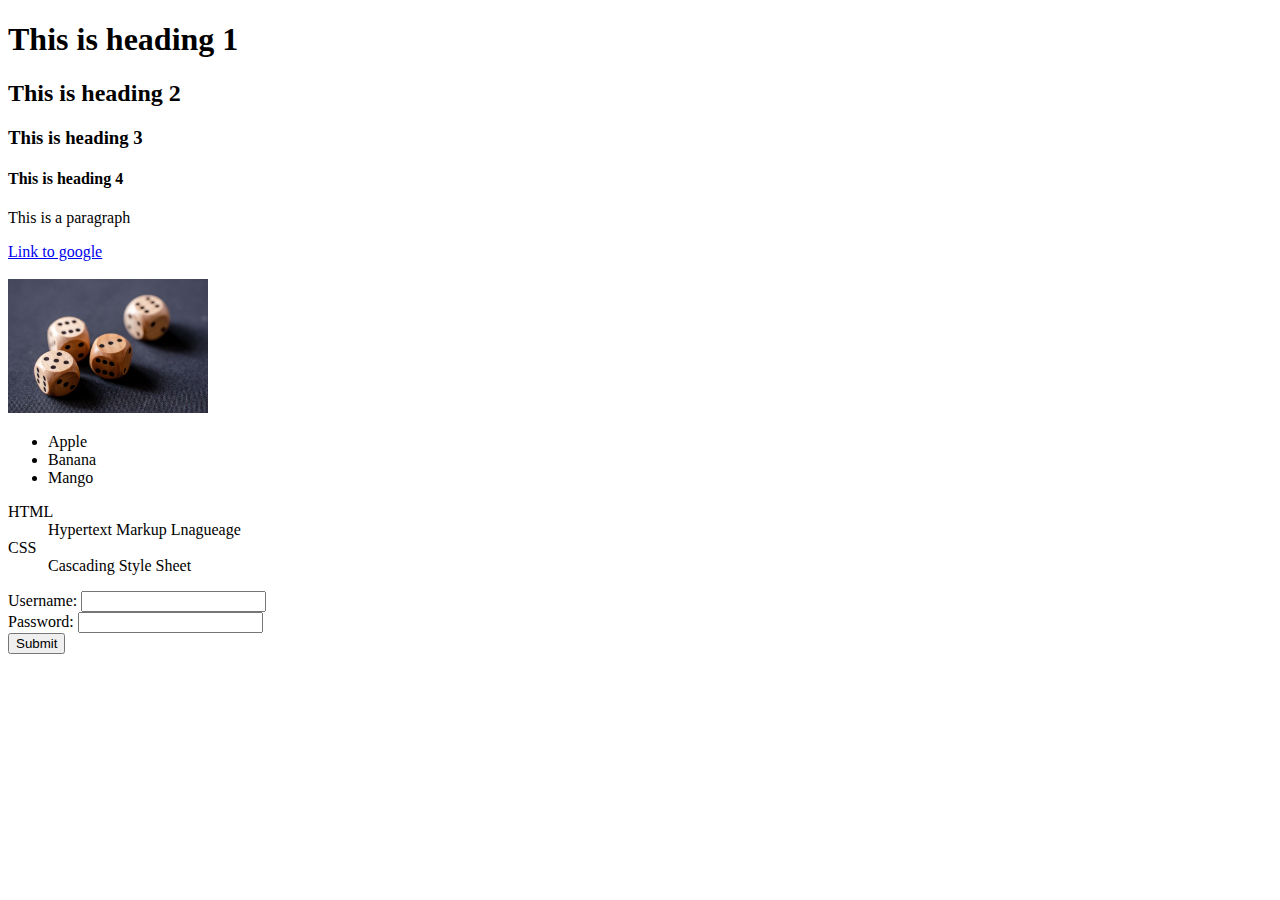
<file: DAY 2- HTML FUNDAMENTALS/index.html>
<!doctype html>
<html lang="en">
  <head>
    <meta charset="UTF-8" />
    <meta name="viewport" content="width=device-width, initial-scale=1.0" />
    <title>Day 2 HTML Fundamentals</title>
  </head>
  <body>
    <main>
      <section>
        <!-- Headings -->
        <h1>This is heading 1</h1>
        <h2>This is heading 2</h2>
        <h3>This is heading 3</h3>
        <h4>This is heading 4</h4>

        <p>This is a paragraph</p>
      </section>

      <a href="https://google.com" target="_blank"> Link to google</a>
      <br /><br />

      <img src="./public/random.jpg" alt="Dice" width="200" />

      <section>
        <!-- Lists -->
        <ul>
          <li>Apple</li>
          <li>Banana</li>
          <li>Mango</li>
        </ul>
      </section>

      <section>
        <dl>
          <dt>HTML</dt>
          <dd>Hypertext Markup Lnagueage</dd>

          <dt>CSS</dt>
          <dd>Cascading Style Sheet</dd>
        </dl>
      </section>

      <section>
        <form action="">
          <label for="username">Username:</label>
          <input type="text" required> <br>

          <label for="password">Password:</label>
          <input type="password"><br>
          <input type="submit">
        </form>
      </section>
    </main>
  </body>
</html>
</file>
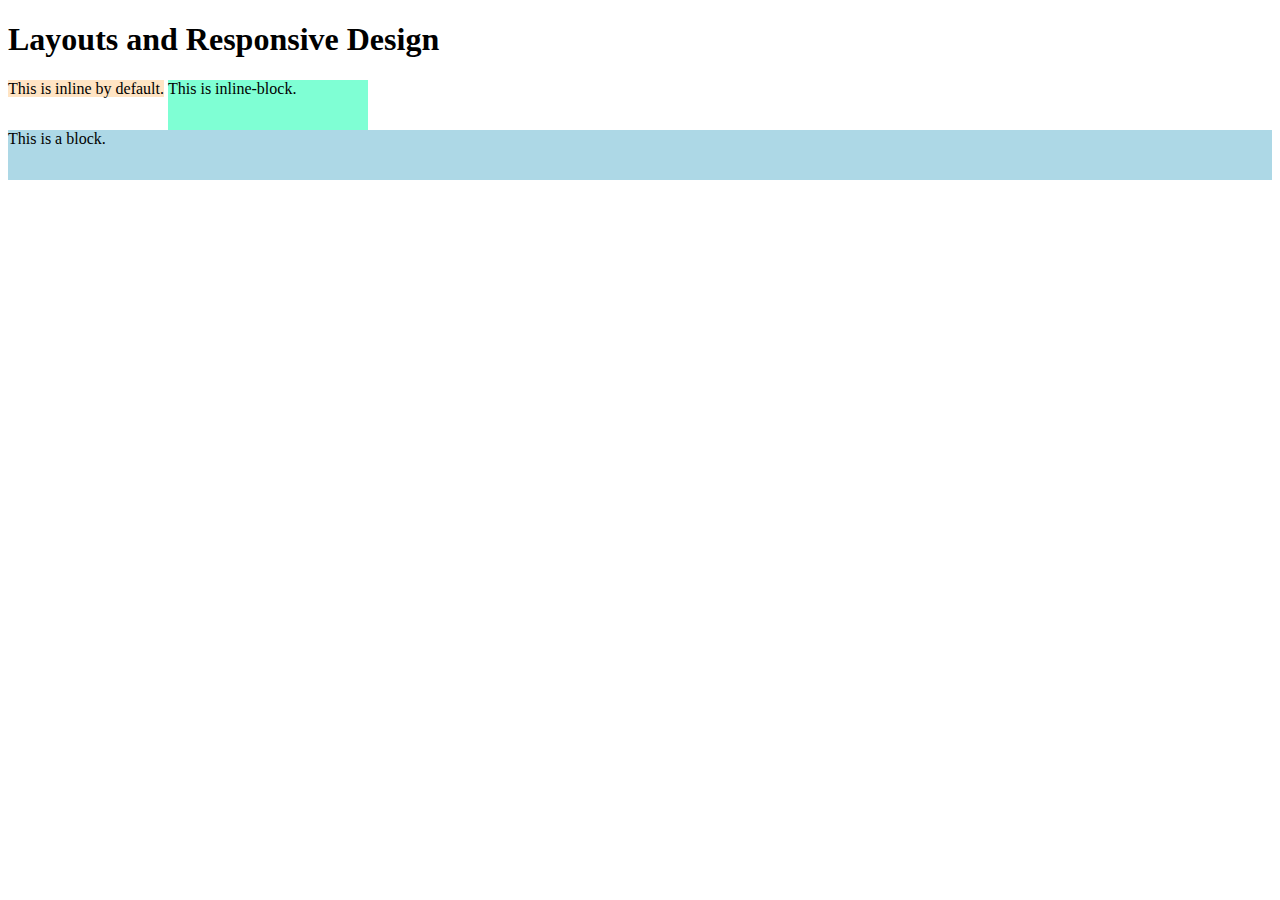
<file: DAY 4- LAYOUTS AND RESSPONSIVE DESIGN/index.html>
<!DOCTYPE html>
<html lang="en">
<head>
    <meta charset="UTF-8">
    <meta name="viewport" content="width=device-width, initial-scale=1.0">
    <title>Day 4- Layouts and Responsive Design</title>
</head>
<body>
    <h1>Layouts and Responsive Design</h1>
    <!-- Inline, inline-block and block -->
    <section>
        <span style="background-color: bisque">This is inline by default.</span>
        <span style="background-color: aquamarine;
                    display: inline-block;
                    width: 200px;
                    height: 50px">
            This is inline-block.
        </span>

        <span style="background-color: lightblue; display:block; height:50px">
            This is a block.
        </span>
    </section>
</body>
</html>
</file>
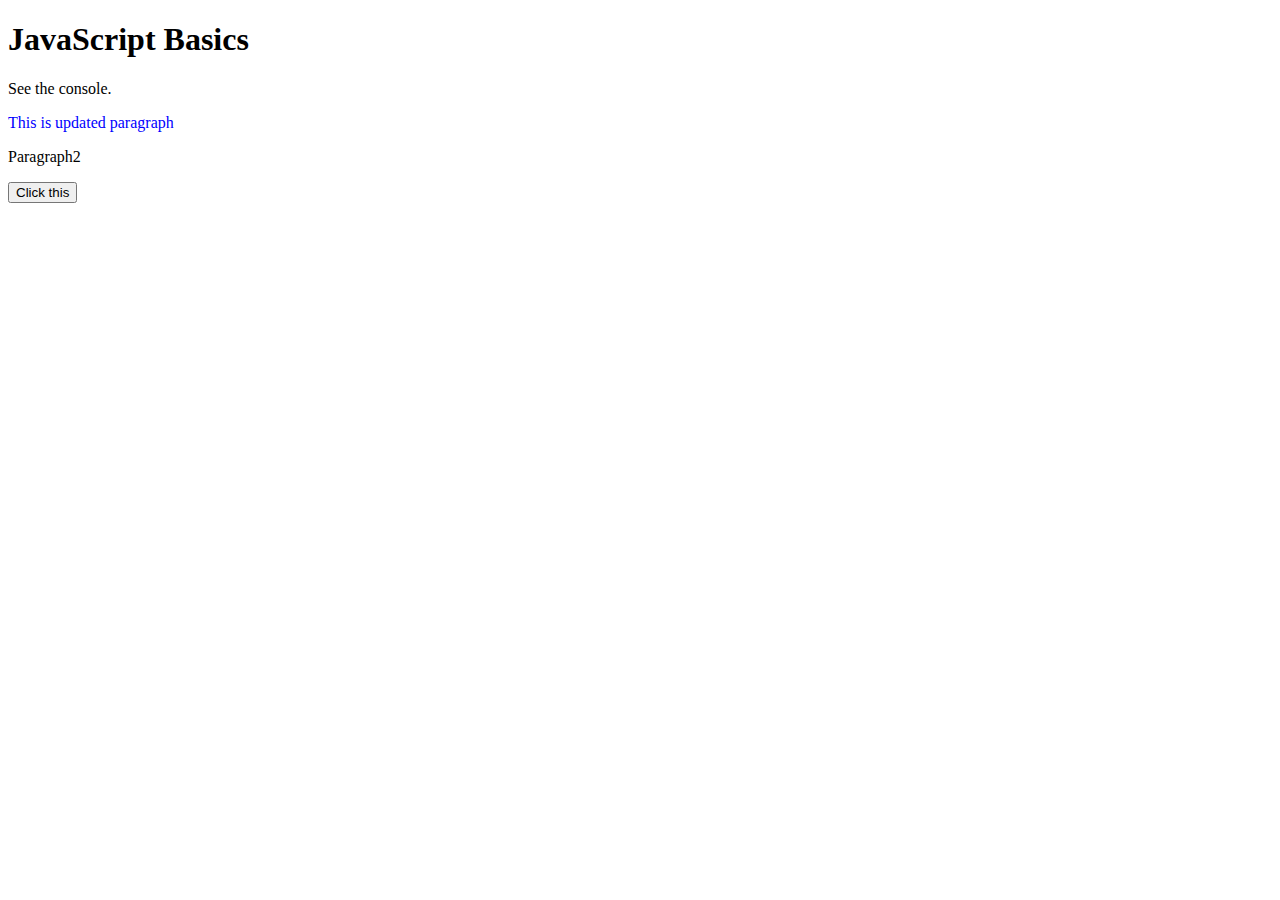
<file: DAY 5- JAVASCRIPT BASICS/index.html>
<!DOCTYPE html>
<html lang="en">
<head>
    <meta charset="UTF-8">
    <meta name="viewport" content="width=device-width, initial-scale=1.0">
    <title>Document</title>
</head>
<body>
    <main>
        <h1 id="heading-2">JavaScript Basics</h1>
        <p>See the console.</p>
        <p class="para">Paragraph1</p>
        <p class="para">Paragraph2</p>

        <button class="btn"0>Click this</button>
    </main>
    <script src="index.js">

    </script>
</body>
</html>
</file>
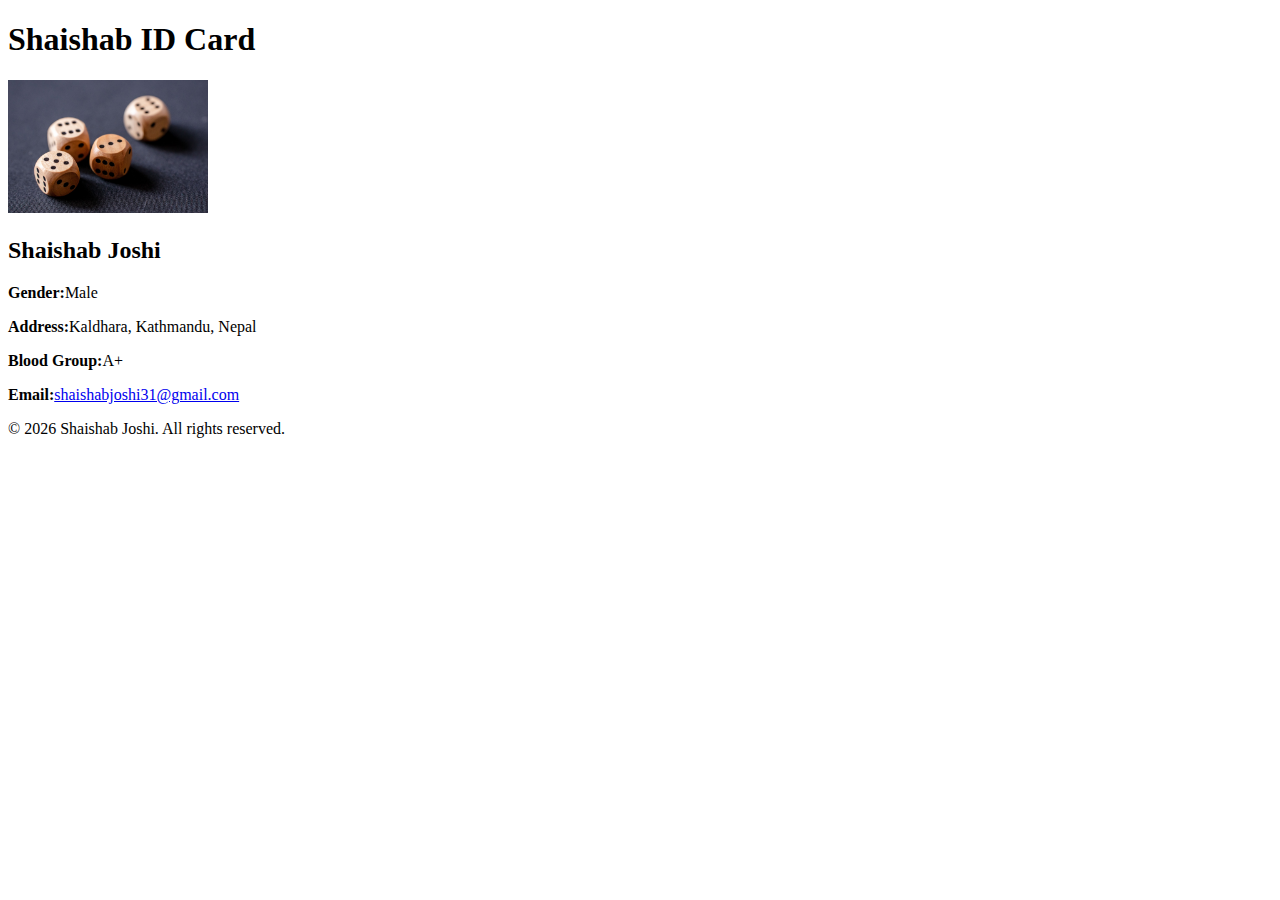
<file: DAY 2- HTML FUNDAMENTALS/id.html>
<!DOCTYPE html>
<html lang="en">
<head>
    <meta charset="UTF-8">
    <meta name="viewport" content="width=device-width, initial-scale=1.0">
    <title>DAY3</title>
</head>
<body>
    <h1>Shaishab ID Card</h1>
    <img src="./public/random.jpg" alt="He is Shaishab", width="200">

    <section>
        <h2>Shaishab Joshi</h2>
        <p><b>Gender:</b>Male</p>
        <p><b>Address:</b>Kaldhara, Kathmandu, Nepal</p>
        <p><b>Blood Group:</b>A+</p>
        <p><b>Email:</b><a href="mailto:shaishabjoshi31@gmail.com">shaishabjoshi31@gmail.com</a> </p>
        <p>&copy; 2026 Shaishab Joshi. All rights reserved.</p>
</body>
</file>
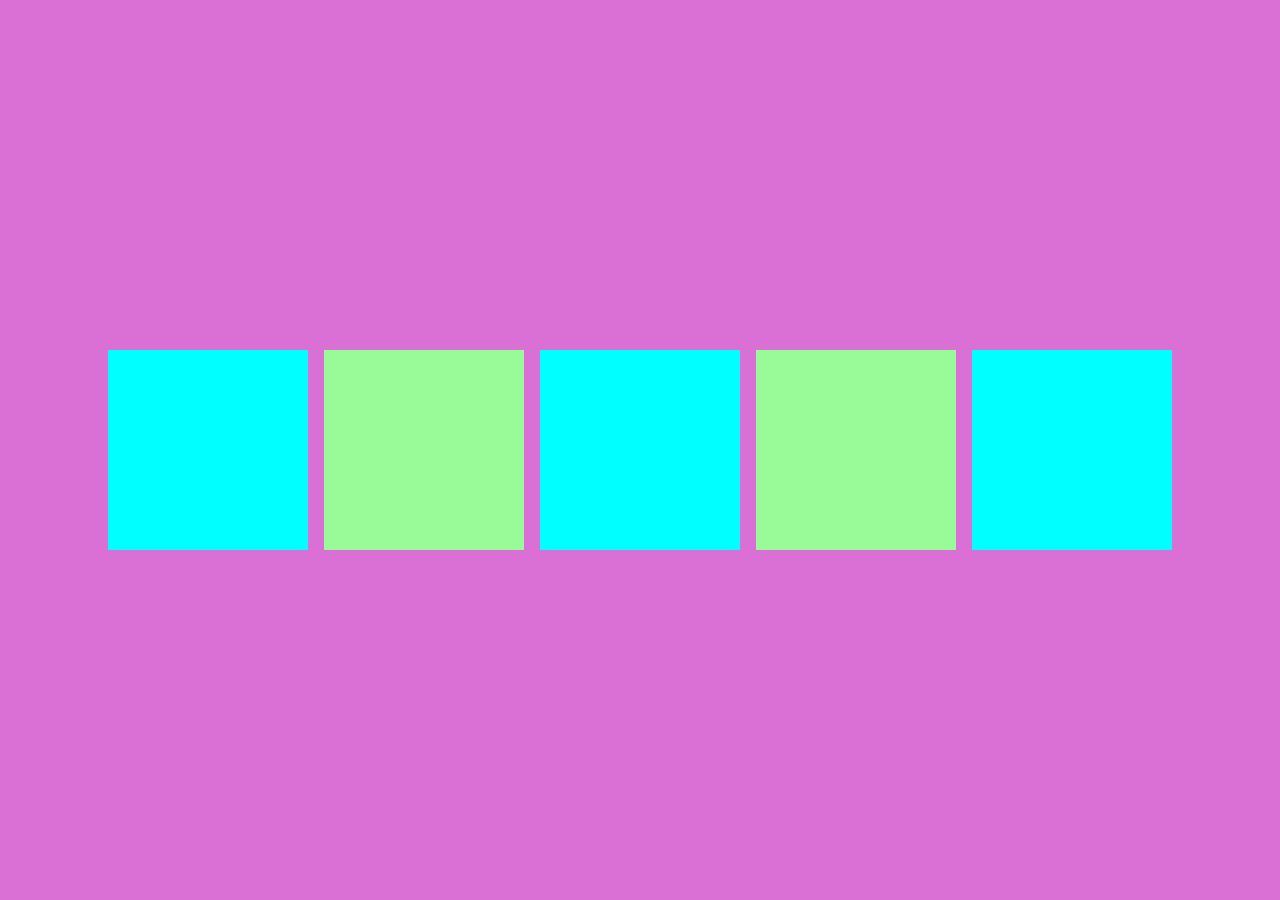
<file: DAY 4- LAYOUTS AND RESSPONSIVE DESIGN/flexbox.html>
<!DOCTYPE html>
<html lang="en">
<head>
    <meta charset="UTF-8">
    <meta name="viewport" content="width=device-width, initial-scale=1.0">
    <title>Flexbox</title>
</head>
<body>
    <link rel="stylesheet" href="./flexbox.css">
    <main>
        <section class="container">
            <div class="box"></div>
            <div class="box"></div>
            <div class="box"></div>
            <div class="box"></div>
            <div class="box"></div>
        </section>
    </main>
</body>
</html>
</file>
<file: DAY 4- LAYOUTS AND RESSPONSIVE DESIGN/flexbox.css>
.container{
    display:flex;
    flex-direction: row;
    justify-content: center;
    align-items: center;
    background-color: orchid;
    gap: 16px;
    height: 100vh;
}

*{
    margin:0;
    padding: 0;
}
.box{
    width: 200px;
    height: 200px;
    background-color: aqua;
}

.container :nth-child(even){
    background-color: palegreen;
}
</file>
